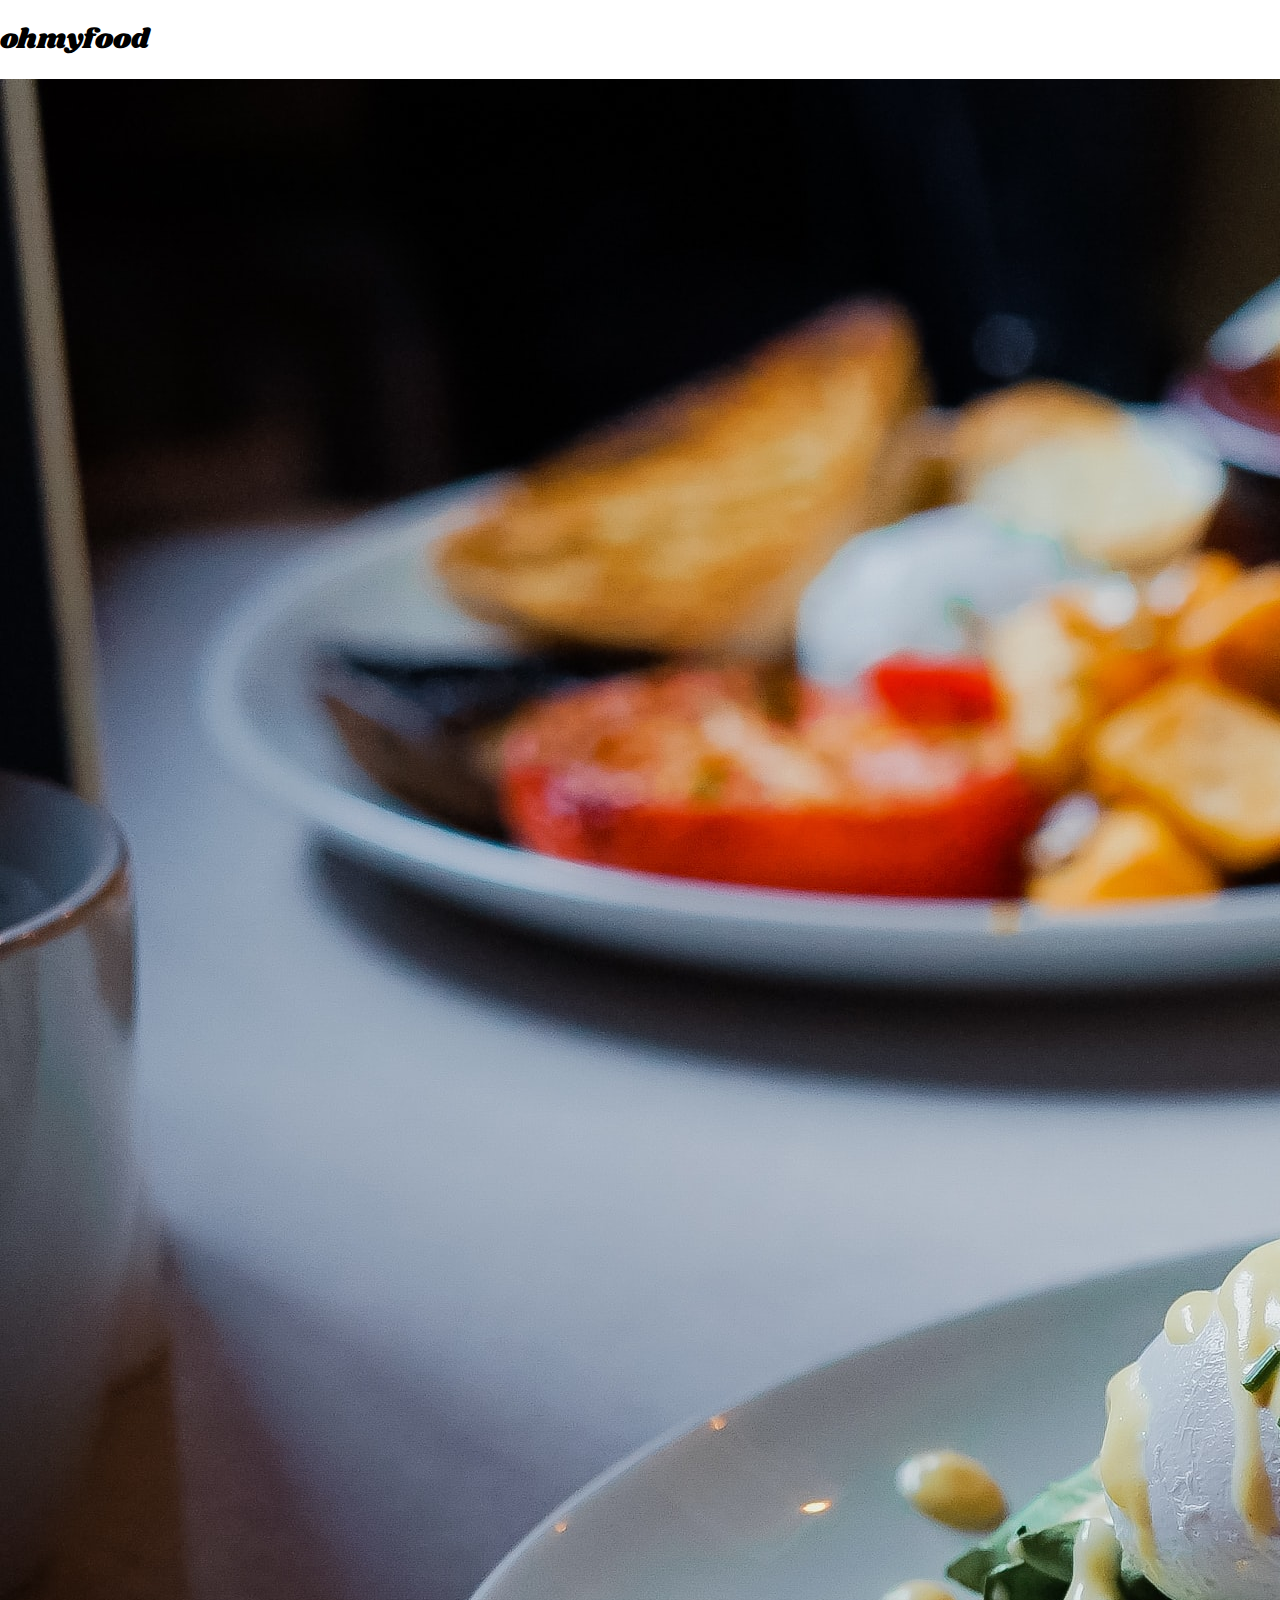
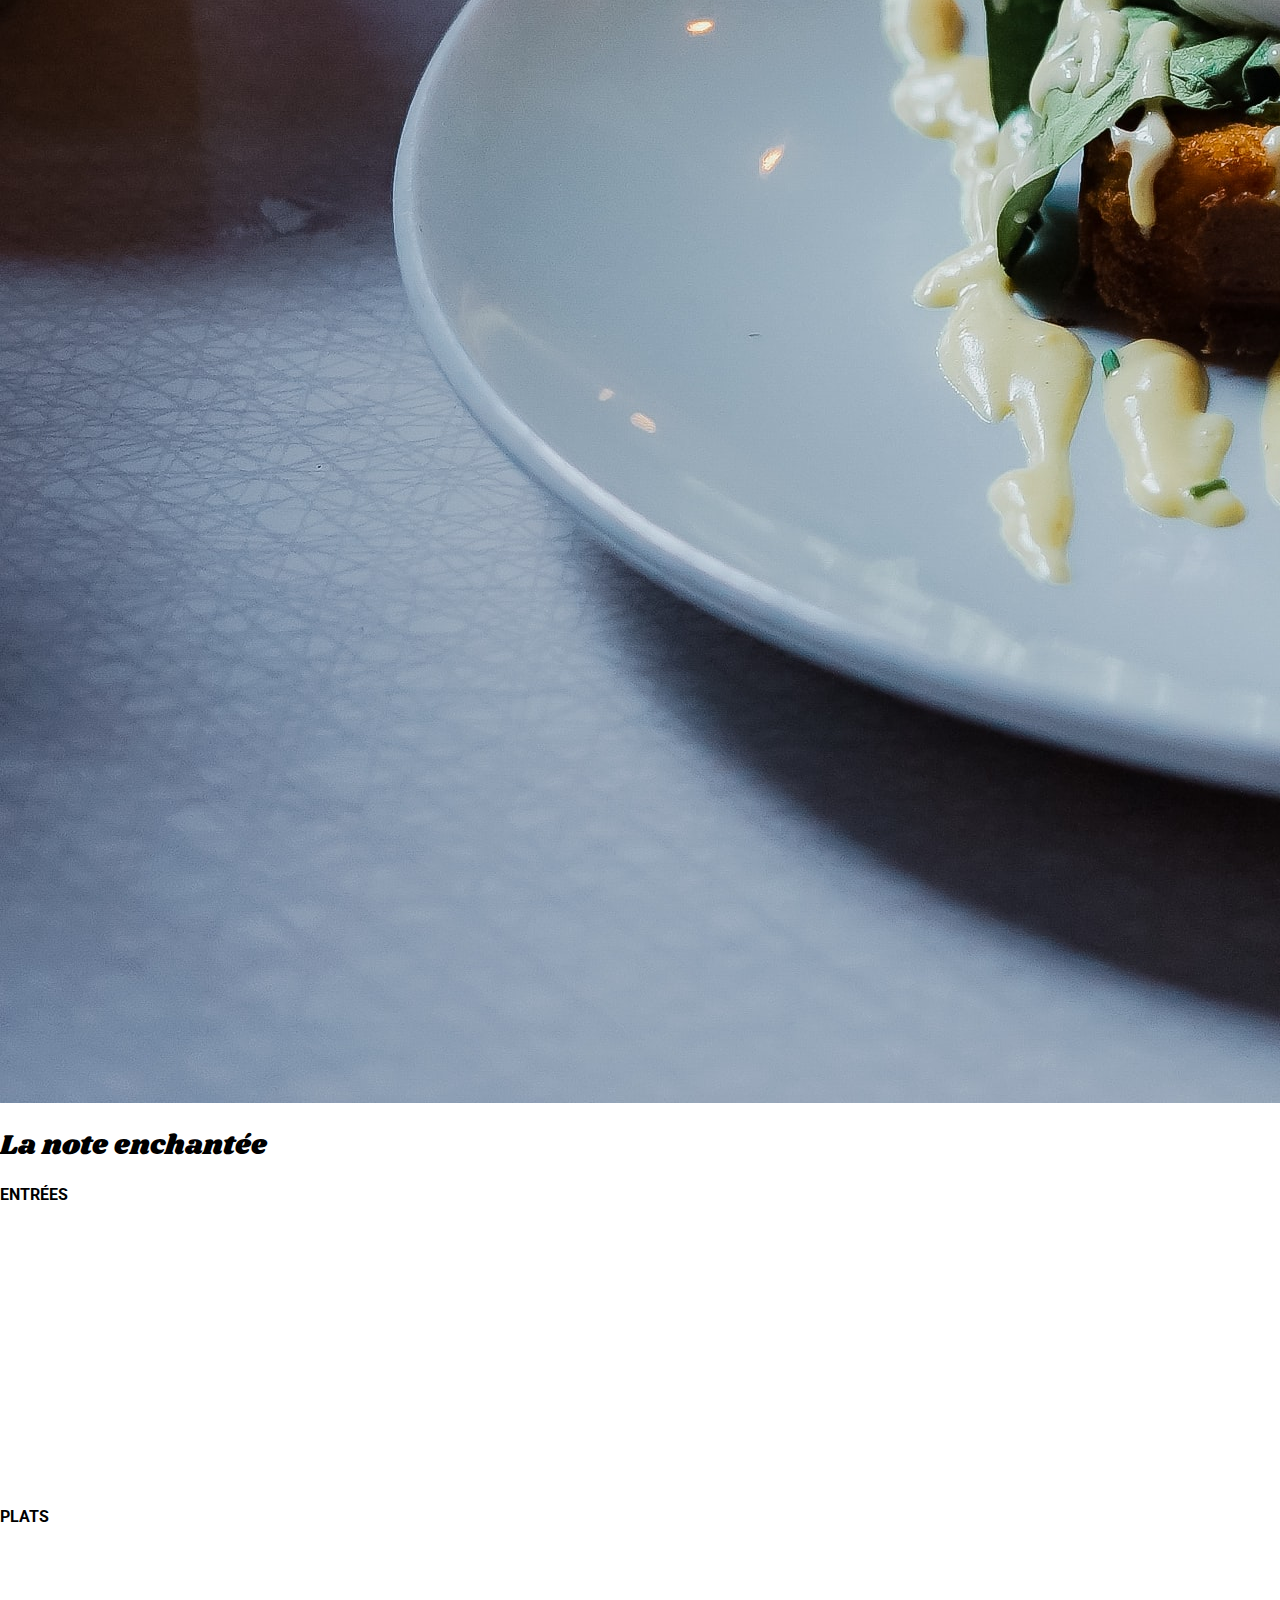
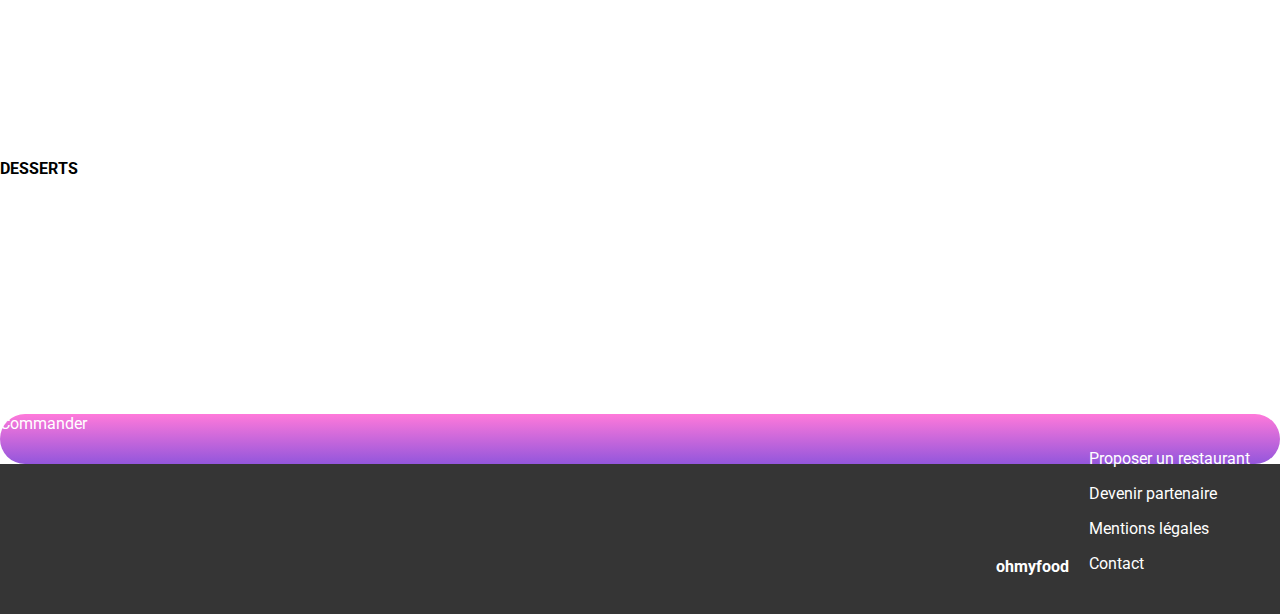
<file: pages-menus/A-la-francaise.html>
<!DOCTYPE html>
<html lang="en">
<head>
    <meta charset="UTF-8">
    <meta name="viewport" content="width=hh, initial-scale=1.0">
    <link 
    rel="stylesheet"
    href="https://cdnjs.cloudflare.com/ajax/libs/font-awesome/6.2.1/css/all.min.css"
    integrity="sha512-MV7K8+y+gLIBoVD59lQIYicR65iaqukzvf/nwasF0nqhPay5w/9lJmVM2hMDcnK1OnMGCdVK+iQrJ7lzPJQd1w=="
    crossorigin="anonymous"
    referrerpolicy="no-referrer"
  > 
  <link rel="preconnect" href="https://fonts.googleapis.com">
<link rel="preconnect" href="https://fonts.gstatic.com" crossorigin>
<link href="https://fonts.googleapis.com/css2?family=Roboto:ital,wght@0,400;0,700;1,400&family=Shrikhand&display=swap" rel="stylesheet">
<link rel="stylesheet" href="/assets/css/style.css">
    <title>Document</title>
</head>
<body>
    <!--HEADER-->
    <header class="header">
        <div class="header__icon">
            <i class="fa-solid fa-arrow-left"></i>
        </div>
        <h1 class="header__titre"> ohmyfood</h1>
    </header>

    <!-- MAIN-->
    <main class="main">

        <!--section -->
        <section class="section">

            <img class="section__carte" src="/assets/images/restaurants/toa-heftiba-DQKerTsQwi0-unsplash.jpg" alt="La note enchantée">

            <div class="section__menu">
                <div class="section__titre">
                    <h1>La note enchantée</h1>
                    <i class="fa-regular fa-heart"></i>
                </div>

                <div class="categorie-menu">
                    <h2>ENTRÉES</h2>

                    <div class="elem-menu">
                        <div class="elem-menu__info">
                            <p class="elem-menu__nom">Fricassée d'escargots</p>
                            <p class="elem-menu__descript">Au piment d'Espelette </p>
                        </div>
                        <div class="elem-menu__prix">
                            <p> 25 <span>€</span></p>
                        </div>
                        <div class="elem-menu__check">
                            <i class="fa-solid fa-circle-check"></i>
                        </div>
                    </div>
                    

                    <div class="elem-menu">
                        <div class="elem-menu__info">
                            <p class="elem-menu__nom">Fricassée d'escargots</p>
                            <p class="elem-menu__descript">Au piment d'Espelette </p>
                        </div>
                        <div class="elem-menu__prix">
                            <p> 25 <span>€</span></p>
                        </div>
                        <div class="elem-menu__check">
                            <i class="fa-solid fa-circle-check"></i>
                        </div>
                    </div>
                   


                    <div class="elem-menu">
                        <div class="elem-menu__info">
                            <p class="elem-menu__nom">Foie gras de canard mi-cuit</p>
                            <p class="elem-menu__descript">Et ses copeaux de truffe noire </p>
                        </div>
                        <div class="elem-menu__prix">
                            <p> 35 <span>€</span></p>
                        </div>
                        <div class="elem-menu__check">
                            <i class="fa-solid fa-circle-check"></i>
                        </div>
                    </div>
                    


                    <div class="elem-menu">
                        <div class="elem-menu__info">
                            <p class="elem-menu__nom">Œuf au plat</p>
                            <p class="elem-menu__descript">Assaisonné à la truffe sur lit de caviar </p>
                        </div>
                        <div class="elem-menu__prix">
                            <p> 20 <span>€</span></p>
                        </div>
                        <div class="elem-menu__check">
                            <i class="fa-solid fa-circle-check"></i>
                        </div>
                    </div>
                    
                
                </div>

                <div class="categorie-menu">
                    <h2>PLATS</h2>

                    <div class="elem-menu">
                        <div class="elem-menu__info">
                            <p class="elem-menu__nom">Fricassée d'escargots</p>
                            <p class="elem-menu__descript">Au piment d'Espelette </p>
                        </div>
                        <div class="elem-menu__prix">
                            <p> 25 <span>€</span></p>
                        </div>
                        <div class="elem-menu__check">
                            <i class="fa-solid fa-circle-check"></i>
                        </div>
                    </div>
                    


                    <div class="elem-menu">
                        <div class="elem-menu__info">
                            <p class="elem-menu__nom">Foie gras de canard mi-cuit</p>
                            <p class="elem-menu__descript">Et ses copeaux de truffe noire </p>
                        </div>
                        <div class="elem-menu__prix">
                            <p> 35 <span>€</span></p>
                        </div>
                        <div class="elem-menu__check">
                            <i class="fa-solid fa-circle-check"></i>
                        </div>
                    </div>
                    

                    <div class="elem-menu">
                        <div class="elem-menu__info">
                            <p class="elem-menu__nom">Œuf au plat</p>
                            <p class="elem-menu__descript">Assaisonné à la truffe sur lit de caviar </p>
                        </div>
                        <div class="elem-menu__prix">
                            <p> 20 <span>€</span></p>
                        </div>
                        <div class="elem-menu__check">
                            <i class="fa-solid fa-circle-check"></i>
                        </div>
                    </div>
                </div>

                <div class="categorie-menu">
                    <h2>DESSERTS</h2>
                    <div class="elem-menu">
                        <div class="elem-menu__info">
                            <p class="elem-menu__nom">Fricassée d'escargots</p>
                            <p class="elem-menu__descript">Au piment d'Espelette </p>
                        </div>
                        <div class="elem-menu__prix">
                            <p> 25 <span>€</span></p>
                        </div>
                        <div class="elem-menu__check">
                            <i class="fa-solid fa-circle-check"></i>
                        </div>
                    </div>
                    


                    <div class="elem-menu">
                        <div class="elem-menu__info">
                            <p class="elem-menu__nom">Foie gras de canard mi-cuit</p>
                            <p class="elem-menu__descript">Et ses copeaux de truffe noire </p>
                        </div>
                        <div class="elem-menu__prix">
                            <p> 35 <span>€</span></p>
                        </div>
                        <div class="elem-menu__check">
                            <i class="fa-solid fa-circle-check"></i>
                        </div>
                    </div>
                    

                    <div class="elem-menu">
                        <div class="elem-menu__info">
                            <p class="elem-menu__nom">Œuf au plat</p>
                            <p class="elem-menu__descript">Assaisonné à la truffe sur lit de caviar </p>
                        </div>
                        <div class="elem-menu__prix">
                            <p> 20 <span>€</span></p>
                        </div>
                        <div class="elem-menu__check">
                            <i class="fa-solid fa-circle-check"></i>
                        </div>
                    </div>
                    
                </div>
                <div class="btn">
                    <p>Commander</p>
                </div>
            </div>
        </section>
    </main>
    <footer class="footer">
        <a href=""><h2>ohmyfood</h2></a>
        <div class="footer__liens">
            <a href=""><div class="footer__lien">
                <i class="fa-solid fa-utensils"></i>
                <p>Proposer un restaurant</p>
            </div></a>
            <a href=""><div class="footer__lien">
                <i class="fa-solid fa-handshake-angle"></i>
                <p>Devenir partenaire</p>
            </div></a>
            <a href=""><p class="footer__lien">Mentions légales</p></a>
            <a href=""><p class="footer__lien">Contact</p></a>

        </div>
    </footer>
</body>
</html>
</file>
<file: assets/css/style.css>
:root {
  font-size: 16px;
}

body {
  margin: 0px;
  padding: 0px;
  box-sizing: border-box;
  color: black;
  font-family: roboto, sans-serif;
}

a {
  text-decoration: none;
  color: inherit;
}

img {
  object-fit: cover;
}

h1 {
  font-family: shrikhand, sans-serif;
  font-size: 28px;
  font-weight: 400;
}

h2 {
  font-size: 16px;
}

h3 {
  font-size: 18px;
}

body {
  background-color: #F6F6F6;
}

.loader {
  position: fixed;
  height: 100%;
  width: 100%;
  z-index: 1000;
  background-color: rgba(255, 255, 255, 0.7882352941);
  display: flex;
  justify-content: center;
  align-items: center;
  animation: loader 0.5s ease-out;
  animation-delay: 1.2s;
  animation-fill-mode: both;
}
.loader__item {
  border: 8px solid #9356DC;
  border-top: 8px solid #FF79DA;
  border-bottom: 8px solid #FF79DA;
  border-radius: 50%;
  width: 80px;
  height: 80px;
  animation: spin 1.2s linear infinite;
}

@keyframes loader {
  0% {
    opacity: 1;
  }
  50% {
    opacity: 0.5;
  }
  100% {
    opacity: 0;
    z-index: -1000;
  }
}
@keyframes spin {
  0% {
    transform: rotate(0deg);
  }
  100% {
    transform: rotate(360deg);
  }
}
.infoGroup {
  display: flex;
  flex-direction: column;
  justify-content: space-between;
  align-items: center;
  text-align: center;
  background-color: #F6F6F6;
  padding-bottom: 40px;
}
.infoGroup__title {
  width: 70%;
  text-align: center;
  font-size: 24px;
  font-weight: 700;
  padding-top: 20px;
  font-family: roboto, sans-serif;
}
.infoGroup__info {
  width: 70%;
  text-align: center;
  margin-bottom: 30px;
}
.infoGroup__btn {
  width: 218px;
}
.infoGroup__btn:hover {
  cursor: pointer;
  opacity: 0.7;
  box-shadow: 0px 4px 10px 0px rgba(0, 0, 0, 0.2509803922);
}
@media (min-width: 1024px) {
  .infoGroup {
    background-color: #F6F6F6;
    padding-bottom: 30px;
  }
}

.fonctionnement {
  padding: 20px;
  background-color: #FFFFFF;
  padding: 2% 10%;
}
.fonctionnement__h2 {
  font-size: 24px;
}
.fonctionnement .suggestion {
  margin-top: 30px;
}
.fonctionnement .suggestion__choix {
  display: flex;
  justify-content: center;
  align-items: center;
  gap: 20px;
  background-color: #F6F6F6;
  border-radius: 20px;
  margin-bottom: 25px;
  position: relative;
  box-shadow: 0px 4px 10px 0px rgba(0, 0, 0, 0.2509803922);
  height: 60px;
}
@media (min-width: 1024px) {
  .fonctionnement .suggestion__choix {
    display: flex;
    align-items: center;
    justify-content: start;
    width: 30%;
  }
}
.fonctionnement .suggestion__p, .fonctionnement .suggestion__i {
  margin-left: 25px;
}
.fonctionnement .suggestion__p {
  font-weight: 500;
}
.fonctionnement .suggestion__i {
  position: absolute;
  left: 5px;
}
@media (min-width: 1024px) {
  .fonctionnement .suggestion__i {
    position: relative;
  }
}
.fonctionnement .suggestion__choix:nth-of-type(1):hover .suggestion__i {
  color: #9356DC;
}
.fonctionnement .suggestion__choix:nth-of-type(2):hover .suggestion__i {
  color: #9356DC;
}
.fonctionnement .suggestion__choix:nth-of-type(3):hover .suggestion__i {
  color: #9356DC;
}
@media (min-width: 1024px) {
  .fonctionnement .suggestion {
    display: flex;
    justify-content: space-between;
    align-items: center;
  }
}

.restaurant {
  background-color: #F6F6F6;
}
.restaurant__h2 {
  font-size: 24px;
}

body {
  background-color: #FFFFFF;
}

.section {
  background-color: #F6F6F6;
}
@media (min-width: 1024px) {
  .section {
    background-color: #FFFFFF;
  }
}
.section__img {
  width: 100%;
  height: 275px;
}
.section__menus {
  margin: 0 auto;
  position: relative;
  padding: 20px 15px 0px 15px;
  background-color: #F6F6F6;
  border-radius: 40px 40px 0px 0px;
  padding-bottom: 50px;
  margin-top: -50px;
  display: flex;
  flex-direction: column;
  justify-content: space-between;
  gap: 30px;
}
.section__menus__title {
  display: flex;
  justify-content: center;
  align-items: center;
  gap: 40px;
}
@media (min-width: 1024px) {
  .section__menus {
    width: 75%;
  }
}

.menus {
  display: flex;
  flex-direction: column;
  gap: 15px;
  margin: 0 25px;
}

.menu__h2 {
  border-bottom: 3px solid #99E2D0;
  width: 50px;
  font-weight: 200;
}

.elem-menu {
  opacity: 0;
  height: 69px;
  padding-left: 15px;
  border-radius: 15px;
  background: #FFFFFF;
  box-shadow: 0px 4.011px 15.043px 0px rgba(0, 0, 0, 0.1);
  display: flex;
  justify-content: space-between;
  align-items: center;
  overflow: hidden;
  position: relative;
  animation: anim 1s linear forwards;
}
@keyframes anim {
  0% {
    opacity: 0;
  }
  50% {
    opacity: 0.5;
  }
  100% {
    opacity: 1;
  }
}
.elem-menu:hover .elem-menu__prix {
  width: 100px;
}
.elem-menu:hover .elem-menu__check {
  opacity: 1;
  animation: coche2 1s ease forwards;
}
@keyframes coche2 {
  0% {
    right: -64px;
  }
  100% {
    right: 0px;
  }
}
@keyframes coche1 {
  0% {
    right: 0px;
  }
  100% {
    right: -64px;
  }
}
@media (max-width: 1024px) {
  .elem-menu:hover .elem-menu__nom, .elem-menu:hover .elem-menu__descript {
    width: 150px;
    text-overflow: ellipsis;
    white-space: nowrap;
    overflow: hidden;
  }
}
.elem-menu__prix {
  font-weight: bold;
  padding-top: 15px;
  margin-bottom: 0px;
  width: 50px;
  transition: width 1s;
}
.elem-menu__prix__p {
  display: flex;
  align-self: flex-end;
  margin-bottom: 0px;
}
.elem-menu__check {
  opacity: 0;
  transition: opacity 1s;
  width: 64px;
  height: 69px;
  background-color: #99E2D0;
  border-radius: 0px 15px 15px 0px;
  display: flex;
  justify-content: center;
  align-items: center;
  position: absolute;
  right: -64px;
  animation-name: coche1;
  animation-duration: 1s;
}
.elem-menu__check .fa-circle-check {
  color: #99E2D0;
  background-color: white;
  -webkit-background-clip: text;
  -webkit-text-fill-color: transparent;
}
.elem-menu__nom {
  margin-bottom: 9px;
}
.elem-menu__descript {
  padding-bottom: 10px;
  margin: 0px 0px 10px 5px;
}

.delay1 {
  animation-delay: 0.3s;
}

.delay2 {
  animation-delay: 0.6s;
}

.delay3 {
  animation-delay: 0.9s;
}

.delay4 {
  animation-delay: 1s;
}

.btn {
  color: #FFFFFF;
  border-radius: 25px;
  height: 50px;
  border: transparent;
  margin-bottom: 30px;
  background: linear-gradient(#FF79DA, #9356DC);
  margin: 0 auto;
}

.btn-rond {
  width: 24px;
  height: 24px;
  border-radius: 50%;
  background-color: #9356DC;
  color: #FFFFFF;
  display: flex;
  justify-content: center;
  align-items: center;
  position: absolute;
  left: -12px;
}

.btn-menu {
  width: 186px;
  margin-top: 40px;
  display: flex;
  justify-content: center;
  align-items: center;
}
.btn-menu:hover {
  cursor: pointer;
  opacity: 0.7;
  box-shadow: 0px 4px 10px 0px rgba(0, 0, 0, 0.2509803922);
}

.restaurant {
  padding: 2% 10%;
}
@media (min-width: 1024px) {
  .restaurant {
    background-color: #F6F6F6;
  }
}

.card {
  margin-bottom: 40px;
}
.card__article {
  margin-bottom: 20px;
  height: 220px;
  border-radius: 15px;
  background-color: #FFFFFF;
  position: relative;
}
@media (min-width: 1024px) {
  .card__article {
    width: 45%;
  }
}
.card__img {
  width: 100%;
  height: 140px;
  border-radius: 15px;
}
@media (min-width: 1024px) {
  .card {
    display: flex;
    flex-wrap: wrap;
    gap: 50px;
    justify-content: space-between;
  }
}

.poster {
  width: 80px;
  height: 22px;
  border-radius: 2px;
  color: #008766;
  background-color: #99E2D0;
  box-shadow: 0px 4px 10px 0px rgba(0, 0, 0, 0.2509803922);
  position: absolute;
  top: 15px;
  right: 15px;
  text-align: center;
  padding-top: 8px;
  font-weight: 600;
}

.card__info {
  display: flex;
  justify-content: space-between;
  align-items: center;
  line-height: 10px;
  margin: 0 20px;
  color: black;
}

.heart-marg {
  margin-right: 20px;
}

.heart-empty {
  opacity: 1;
  position: absolute;
  font-size: 25px;
}

.heart-full {
  opacity: 0;
  background: linear-gradient(#FF79DA, #9356DC);
  -webkit-background-clip: text;
  -webkit-text-fill-color: transparent;
  position: absolute;
  font-size: 25px;
}

.card__icon {
  position: relative;
  width: 15px;
  height: 15px;
  cursor: default;
}

.card__icon:hover .heart-empty {
  transition: 0.5s linear;
  opacity: 0;
}
.card__icon:hover .heart-full {
  transition: 0.5s linear;
  opacity: 1;
}

.header__logo {
  display: flex;
  justify-content: center;
  align-items: center;
  background-color: #FFFFFF;
  width: 100%;
  height: 63px;
  box-shadow: 0px 2px 4px 0px rgba(0, 0, 0, 0.1490196078);
}
.header__location {
  width: 100%;
  height: 40px;
  display: flex;
  justify-content: center;
  align-items: center;
  background-color: #EAEAEA;
  box-shadow: 0px 4px 10px 0px rgba(0, 0, 0, 0.2509803922);
  position: relative;
}
@media (min-width: 1024px) {
  .header__location {
    box-shadow: none;
  }
}
.header__fa-solid {
  margin-left: 60px;
  text-align: center;
}
.header__input {
  border: 0px;
  background-color: #EAEAEA;
  margin-left: 17px;
}
.header__input__placeholder {
  color: rgb(43, 19, 151);
}

.headerMenu {
  width: 100%;
  height: 63px;
  padding: 14px 0px 0px 0px;
  gap: 42px;
  display: flex;
  align-items: center;
  justify-content: start;
}
.headerMenu__icon {
  margin-left: 20px;
  font-size: 20px;
}
.headerMenu__title {
  margin: 0 auto;
}
@media (min-width: 1024px) {
  .headerMenu__title {
    margin: 0 auto;
  }
}

.footer {
  background-color: #353535;
  color: #FFFFFF;
  padding: 25px 30px;
  display: flex;
  flex-direction: column;
  justify-content: space-between;
}
.footer__logo {
  margin-top: 0px;
  font-size: 18px;
  font-weight: 400;
  font-family: shrikhand, sans-serif;
}
.footer__link {
  display: flex;
  align-items: center;
  color: #FFFFFF;
  height: 25px;
  gap: 10px;
}
.footer__p {
  margin-left: 5px;
}
@media (min-width: 1024px) {
  .footer {
    flex-direction: row;
    justify-content: flex-end;
    align-items: flex-end;
    height: 100px;
    gap: 20px;
  }
  .footer .footer__logo {
    order: 5;
    margin: 0px 0px 7px 20px;
  }
}

.margin {
  margin-right: 5px;
}

/*# sourceMappingURL=style.css.map */
</file>
